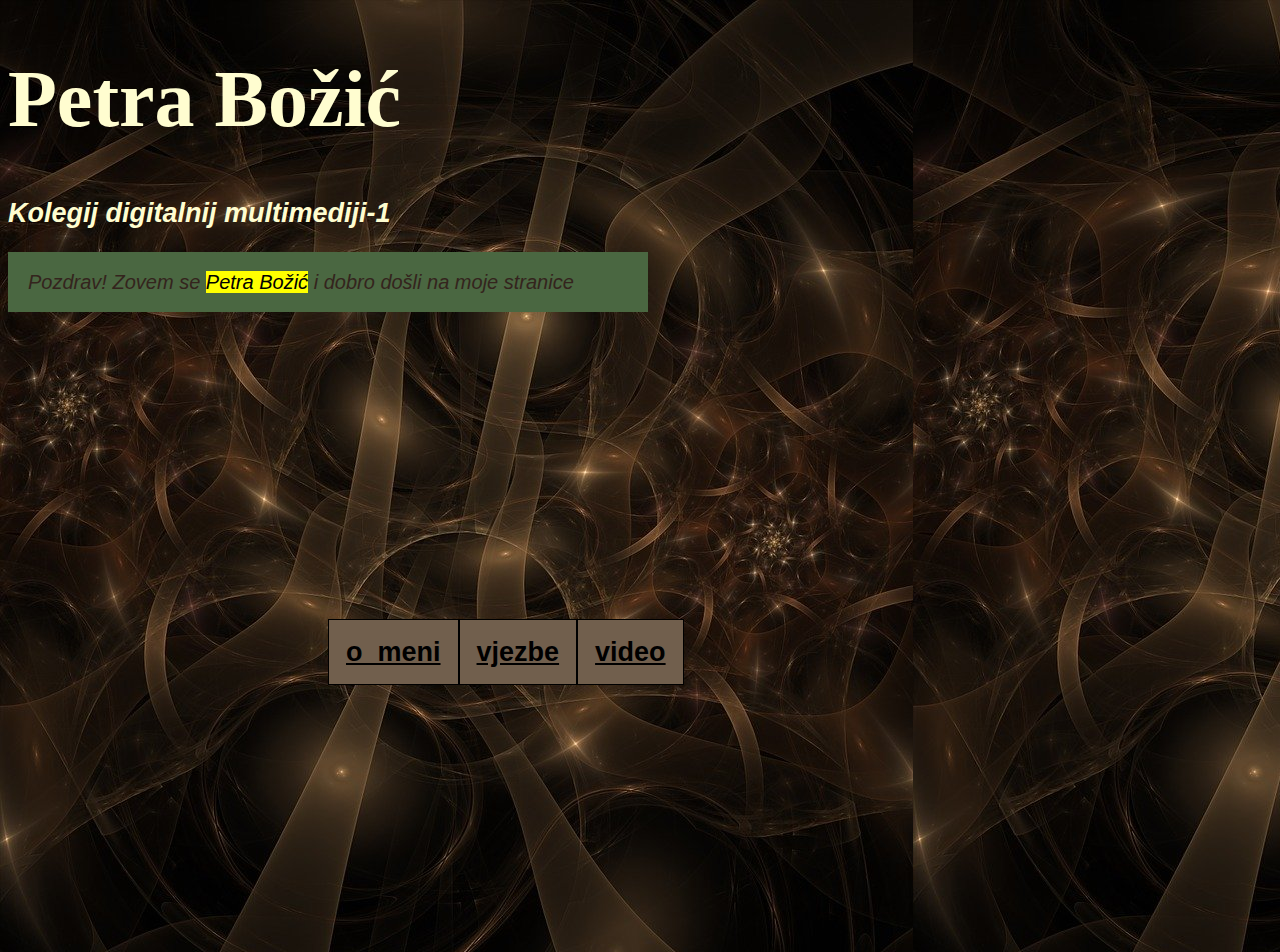
<file: index.html>
<!doctype html>
<html>
<head>
<meta charset="utf-8">
<title>moj htlm dokument</title>
	<link rel="stylesheet" href="still.css"/> 
</head>
<body class="pozadina">
	<h1>Petra Božić</h1>
	<h2><i>Kolegij digitalnij multimediji-1</i></h2>
	<p class="paragraf_2"><i> Pozdrav! Zovem se <mark>Petra Božić</mark> i dobro došli na moje stranice</i></p>
			
	<h2>
	<nav class="navibar">
		<ul> 
			<li><a href="o_meni.html">o_meni</a></li>
		    <li><a href="vjezbe.html">vjezbe</a></li>
			<li><a href="video.html">video</a></li>
		</ul>
	</nav>
	</h2>
	
</body>
</html>
</file>
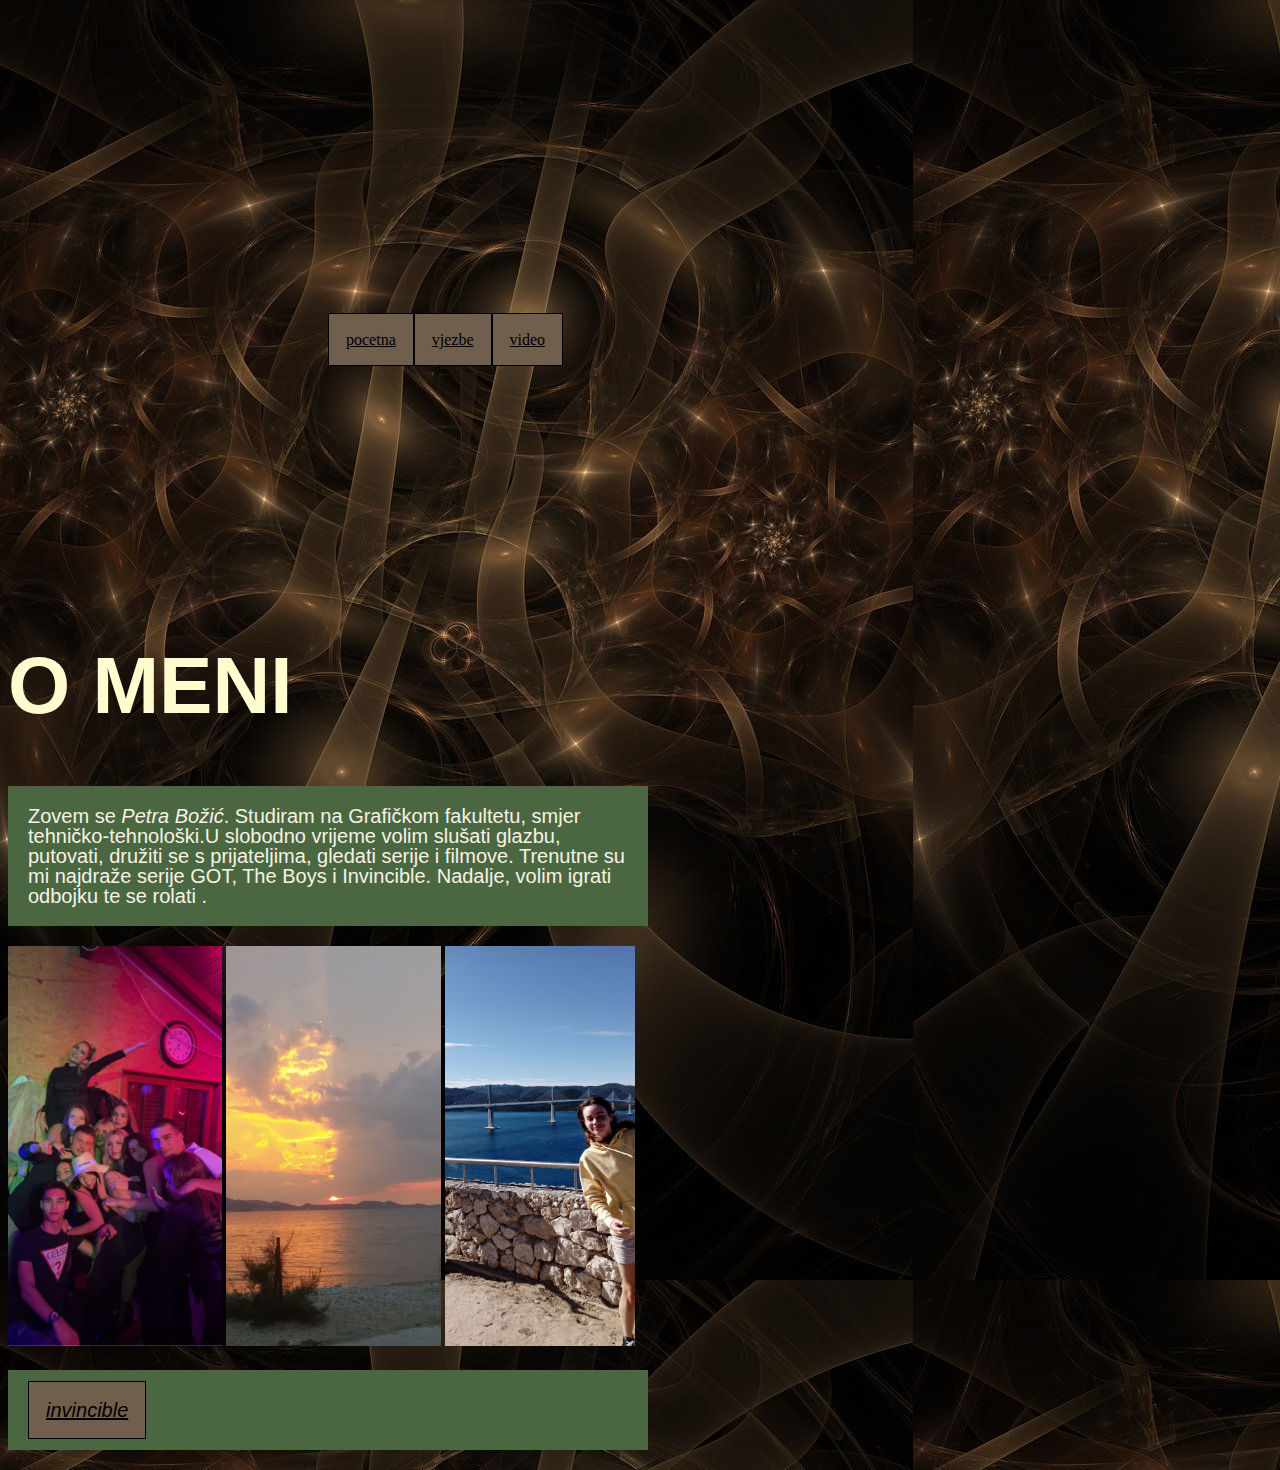
<file: o_meni.html>
<!doctype html>
<html>
<head>
<meta charset="utf-8">
<title>o_meni</title>
<link href="https://fonts.cdnfonts.com/css/lunar-2" rel="stylesheet">
	<link rel="stylesheet" href="still.css"/> 
</head>
<body class="ja">
	<nav class="navibar">
		<ul> 
			<li><a href="index.html">pocetna</a></li>
		    <li><a href="vjezbe.html">vjezbe</a></li>
			<li><a href="video.html">video</a></li>
		</ul>
	</nav>
	<h1>O MENI</h1>
	    <p>Zovem se <i>Petra Božić</i>. Studiram na Grafičkom fakultetu, smjer tehničko-tehnološki.U slobodno vrijeme volim slušati glazbu, putovati, družiti se s prijateljima, gledati serije i filmove. Trenutne su mi najdraže serije GOT, The Boys i Invincible. Nadalje, volim igrati odbojku te se rolati .</p>
	<img src="slike1/01.jpg"/>
	<img src="slike1/02.jpg"/>
	<img src="slike1/03.jpg"/>
	<p><a href="https://youtu.be/-bfAVpuko5o?si=J4Gq8ujobyhq0McH"><i>invincible</i></a> </p>
	
</body>
</html>
</file>
<file: still.css>
@charset "utf-8";
/* CSS Document */
p {
	color:#34241D;
	font-family:aladin;
	font-size: 20px;
	line-height: 20px;
	width: 600px;
	padding: 20px;
}
.paragraf_2 {
	color:#34241D;
	background-color:#4a6741;
 
}
.novi_blok{
	background-color:#4a6741;
	padding: 20px;
	margin: 10;
	width: 30%;
}
h1 {font-family: PetraBozic; 
	color:#FFFDD0;
	font-size: 80px;
} 
h2 {font-family: "Lucida Console", "Courier New", monospace;
	color:#FFFDD0;
	font-size: 27px;
}

.navibar ul{
	list-style-type: none;
	text-align: center;
	padding: 20px;
	margin: 300px;
	width: 400px;
}

.navibar a{
	background-color:523B35;
	color:white;
}
.navibar li{
	float:left;
}
.navibar1 ul{
	list-style-type: none;
	text-align: center;
	padding: 40px;
	margin: 20px;
	width: 400px;
}
.navibar1 a{
	background-color:lightgray;
	color:black;
}
.navibar1 li{
	float: left;
}

.pozadina{ 
	background-image:url("slike1/04.jpg");
}
.drugapozadina{
	background-image: url("slike1/04.jpg"); 
}
.drugapozadina ol{
	list-style-type: circle;
}
.drugapozadina h1,h2{
	font-family: 'LUNAR', sans-serif;
	color:#FFFDD0;
	background-color:none;
}

.ja{
	background-image:url("slike1/04.jpg")
}
.ja p{
	color: #F8F2E5;
	font-family: 'LUNAR', sans-serif;
	background-color: #4a6741;
	
}
.ja h1{
	font-family: 'LUNAR', sans-serif;
	color: #FFFDD0;
}

.videopoz {
	background-color: #CBC3E3;
}
.videopoz h1,p{
	font-family:'TheGoodMonolith', sans-serif;;
	color: #4169e1;
}
a:link {
	color: black;
	background-color: #715f4d;
	padding: 17px;
	line-height: 40px;
	border: 1px solid #000000;
}

img {
	height: 400px;
}
</file>
